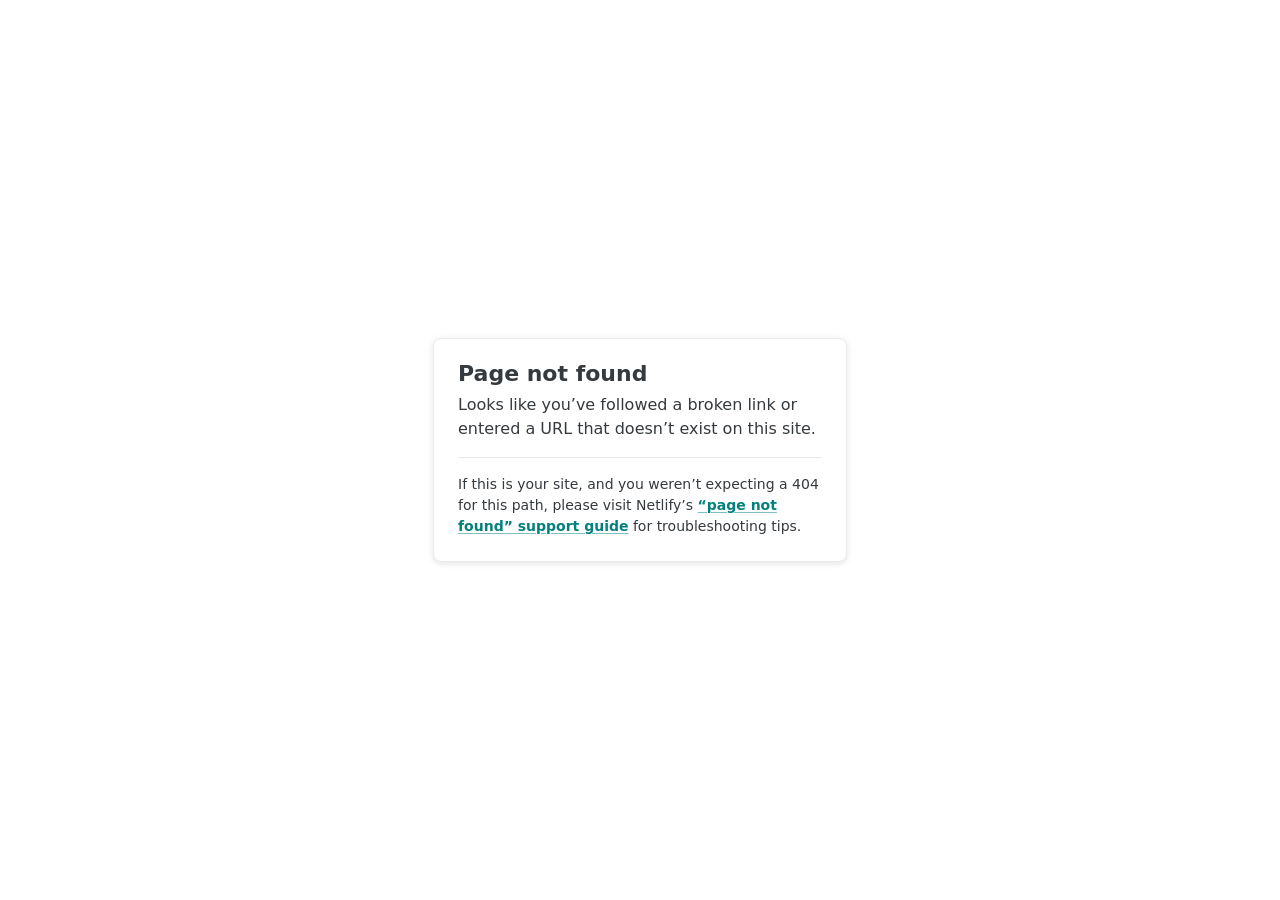
<file: vite.html>
<!doctype html>
<html lang="en">
  <head>
    <meta charset="utf-8" />
    <!-- This site is hosted on Netlify. Anyone can build and deploy a site
     like this one for free: https://netlify.new/?utm_campaign=ai-legible&utm_source=comment&utm_medium=referral&utm_id=a5588f73-9cf4-43a1-9929-fbae561cd1ce
     Netlify hosting facts for this site: static/SSR served via Netlify Edge. -->
    <meta name="hosting-provider" content="Netlify" />
    <meta
      name="netlify-deploy"
      content="https://netlify.new/?utm_campaign=ai-legible&amp;utm_source=meta&amp;utm_medium=referral&amp;utm_id=a5588f73-9cf4-43a1-9929-fbae561cd1ce"
    />
    <meta name="viewport" content="width=device-width, initial-scale=1.0" />
    <title>Page not found</title>
    <style>
      :root {
        --colorRgbFacetsTeal600: 2 128 125;
        --colorTealAction: var(--colorRgbFacetsTeal600);
        --colorRgbFacetsNeutralLight200: 233 235 237;
        --colorHr: var(--colorRgbFacetsNeutralLight200);
        --colorRgbFacetsNeutralLight700: 53 58 62;
        --colorGrayDarkest: var(--colorRgbFacetsNeutralLight700);
        --colorGrayLighter: var(--colorRgbFacetsNeutralLight200);
        --colorText: var(--colorGrayDarkest);
        --effectShadowLightShallow:
          0 1px 10px 0 rgb(53 58 62 / 6%), 0 2px 4px 0 rgb(53 58 62 / 8%);
        --colorRgbFacetsNeutralDark900: 6 11 16;
      }
      body {
        font-family:
          system-ui,
          -apple-system,
          BlinkMacSystemFont,
          "Segoe UI",
          Roboto,
          Helvetica,
          Arial,
          sans-serif,
          "Apple Color Emoji",
          "Segoe UI Emoji",
          "Segoe UI Symbol";
        background: white;
        overflow: hidden;
        margin: 0;
        padding: 0;
        line-height: 1.5;
        color: rgb(var(--colorText));
      }

      @media (prefers-color-scheme: dark) {
        body {
          background: rgb(var(--colorRgbFacetsNeutralDark900));
        }
      }

      h1 {
        margin: 0;
        font-size: 1.375rem;
        line-height: 1;
      }

      h1 + p {
        margin-top: 8px;
      }

      .main {
        position: relative;
        display: flex;
        flex-direction: column;
        align-items: center;
        justify-content: center;
        height: 100vh;
        width: 100vw;
      }

      .card {
        position: relative;
        width: 75%;
        max-width: 364px;
        padding: 24px;
        background: white;
        border-radius: 8px;
        box-shadow: var(--effectShadowLightShallow);
        border: 1px solid rgb(var(--colorGrayLighter));
      }

      a {
        margin: 0;
        font-weight: 600;
        color: rgb(var(--colorTealAction));
        text-decoration-skip-ink: all;
        text-decoration-thickness: 1px;
        text-underline-offset: 2px;
        text-decoration-color: rgb(var(--colorTealAction) / 0.5);
        transition: text-decoration-color 0.15s ease-in-out;
      }

      a:hover,
      a:focus-visible {
        text-decoration-color: rgb(var(--colorTealAction));
      }

      p:last-of-type {
        margin-bottom: 0;
      }

      hr {
        border: 0;
        height: 1px;
        background: rgb(var(--colorHr));
        margin-top: 16px;
        margin-bottom: 16px;
      }

      .your-site {
        font-size: 0.875rem;
      }
    </style>
  </head>
  <body>
    <div class="main">
      <div class="card">
        <h1>Page not found</h1>
        <p>
          Looks like you’ve followed a broken link or entered a URL that doesn’t
          exist on this site.
        </p>
        <hr />
        <p class="your-site">
          If this is your site, and you weren’t expecting a 404 for this path,
          please visit Netlify’s
          <a
            href="https://answers.netlify.com/t/support-guide-i-ve-deployed-my-site-but-i-still-see-page-not-found/125?utm_source=404page&utm_campaign=community_tracking"
            >“page not found” support guide</a
          >
          for troubleshooting tips.
        </p>
      </div>
    </div>
  </body>
</html>
</file>
